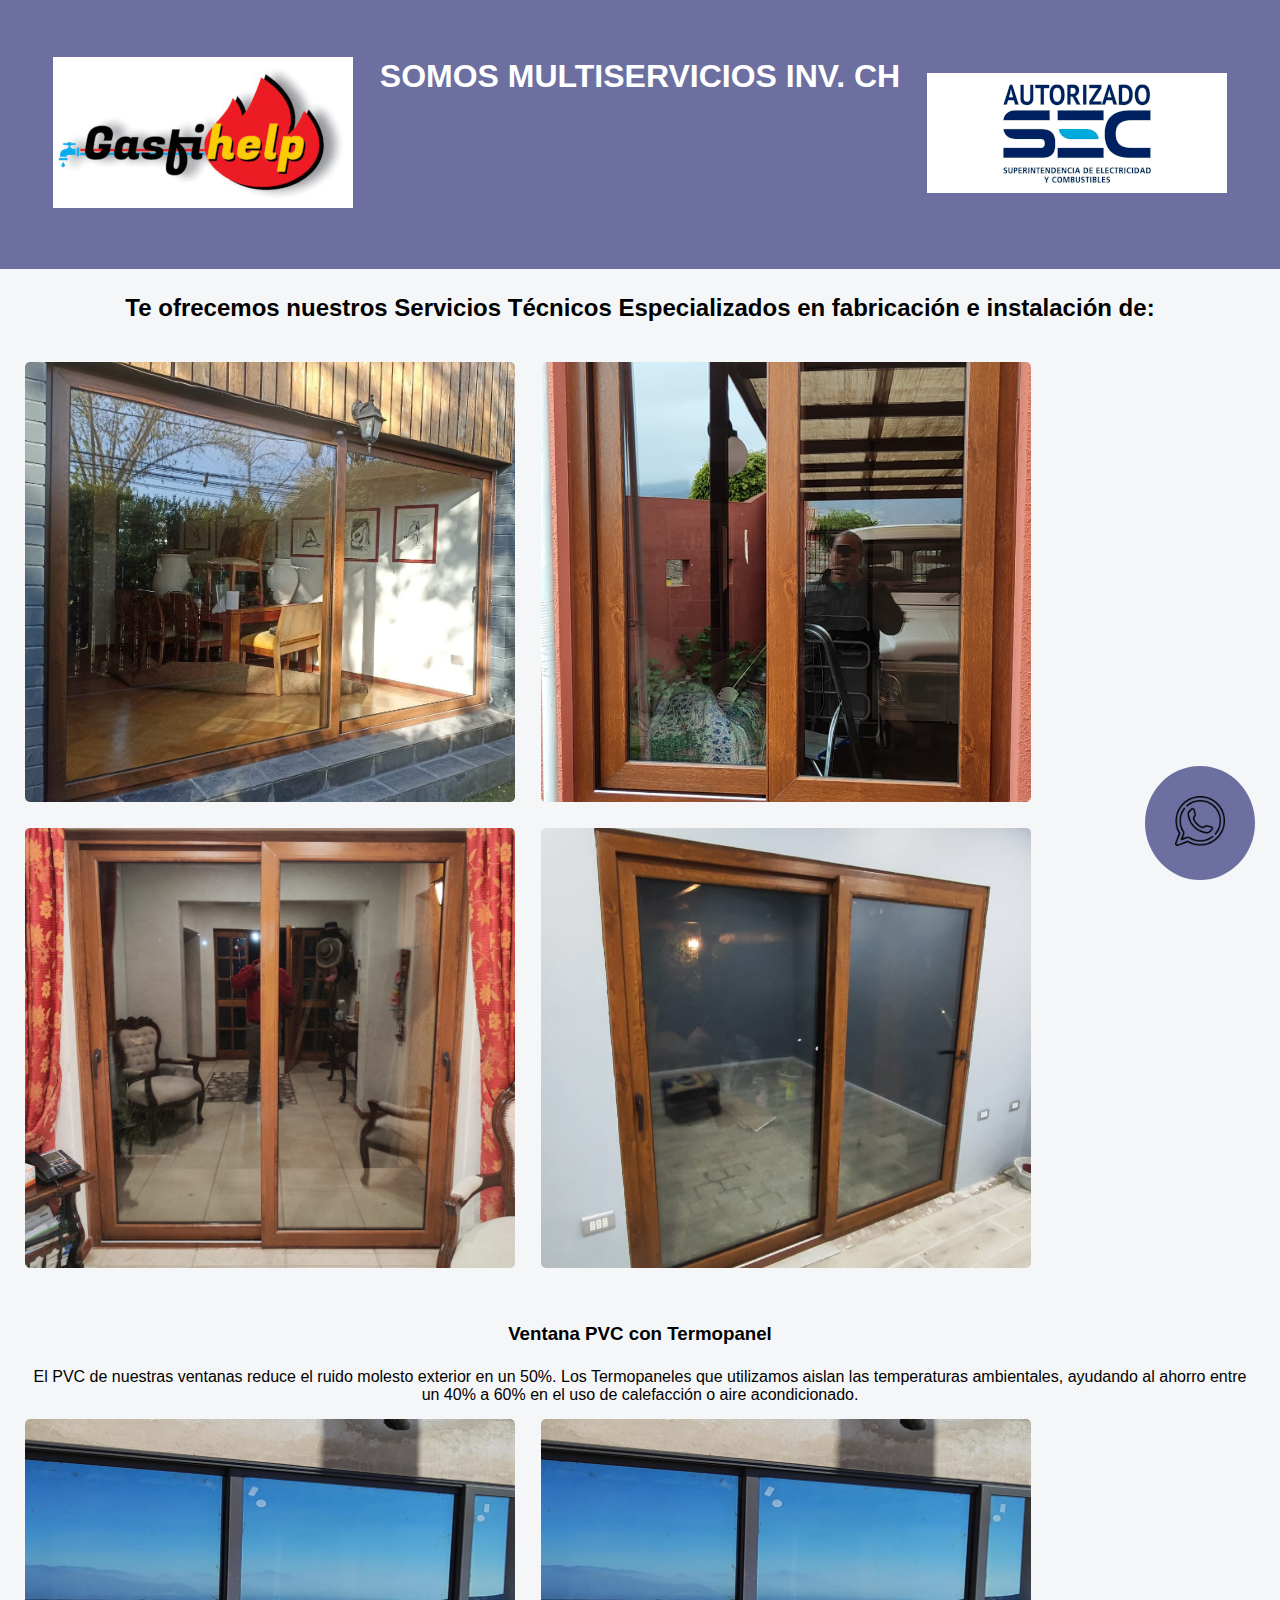
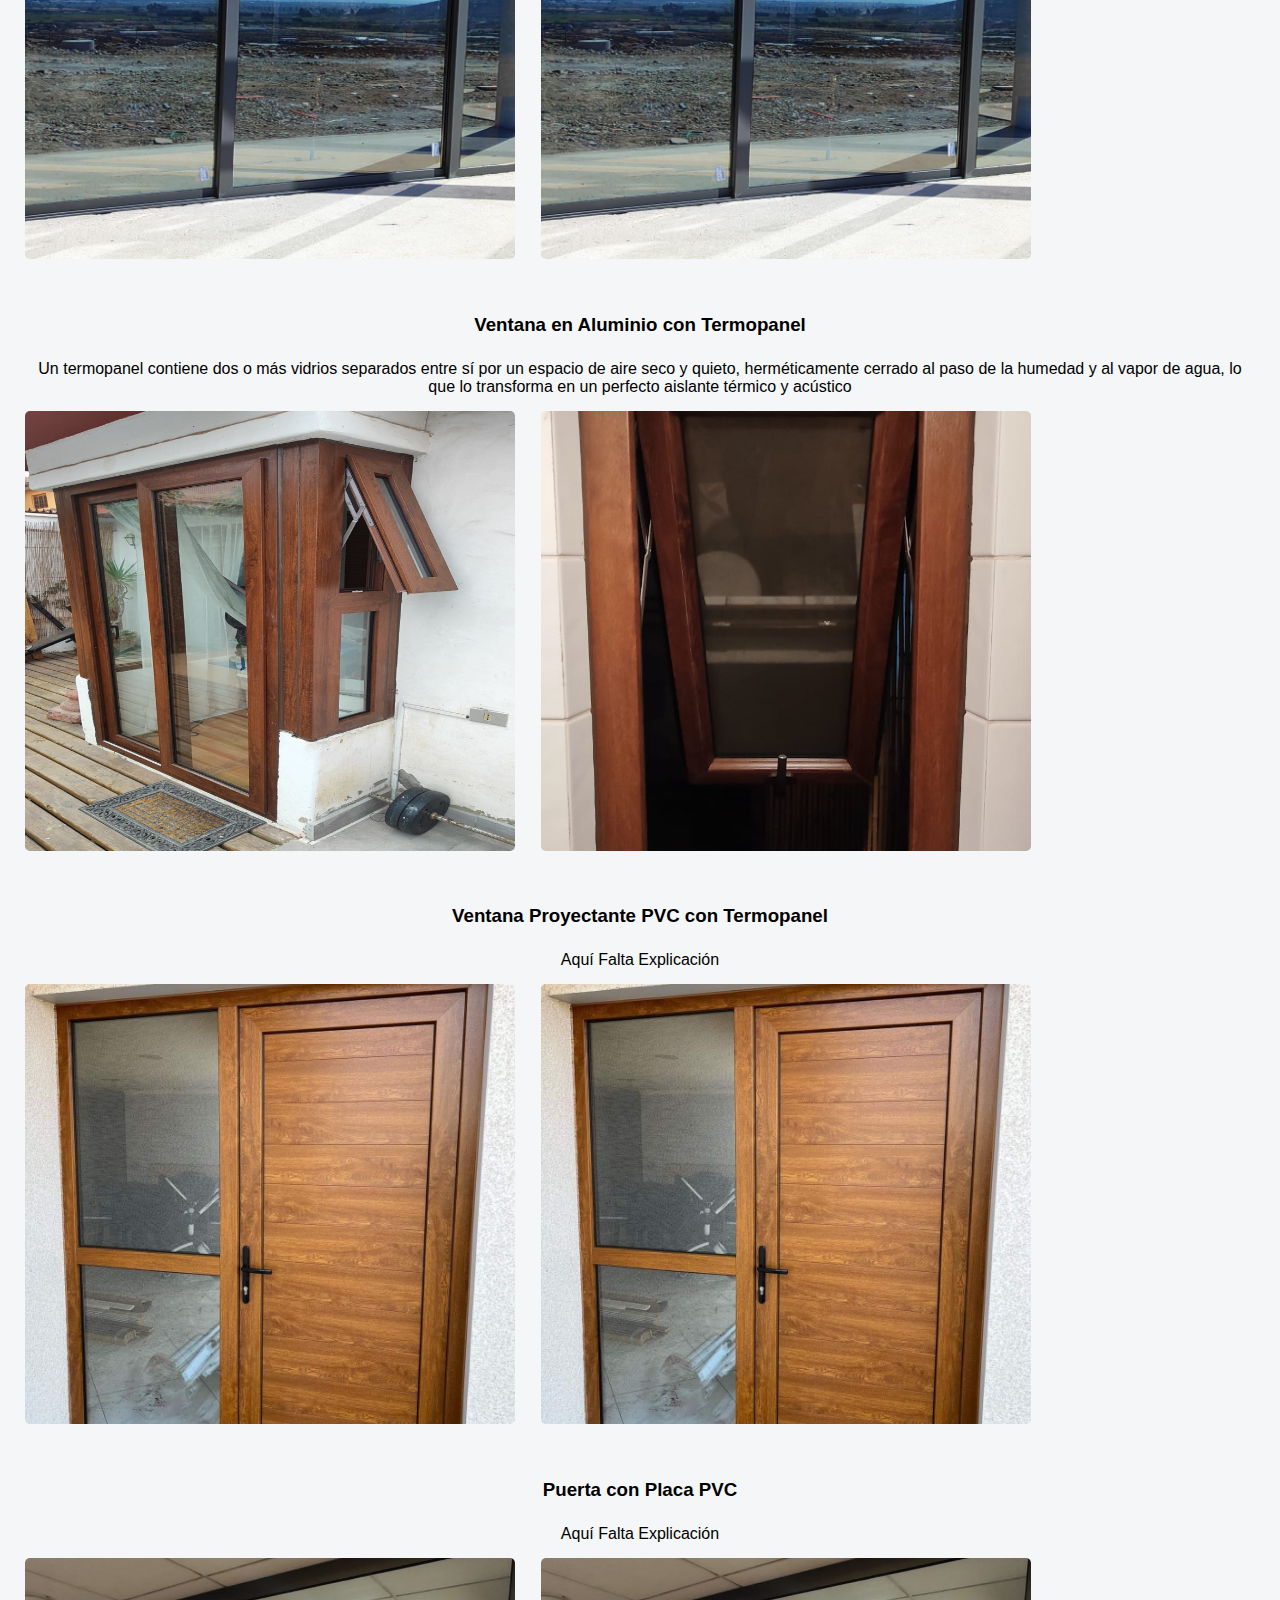
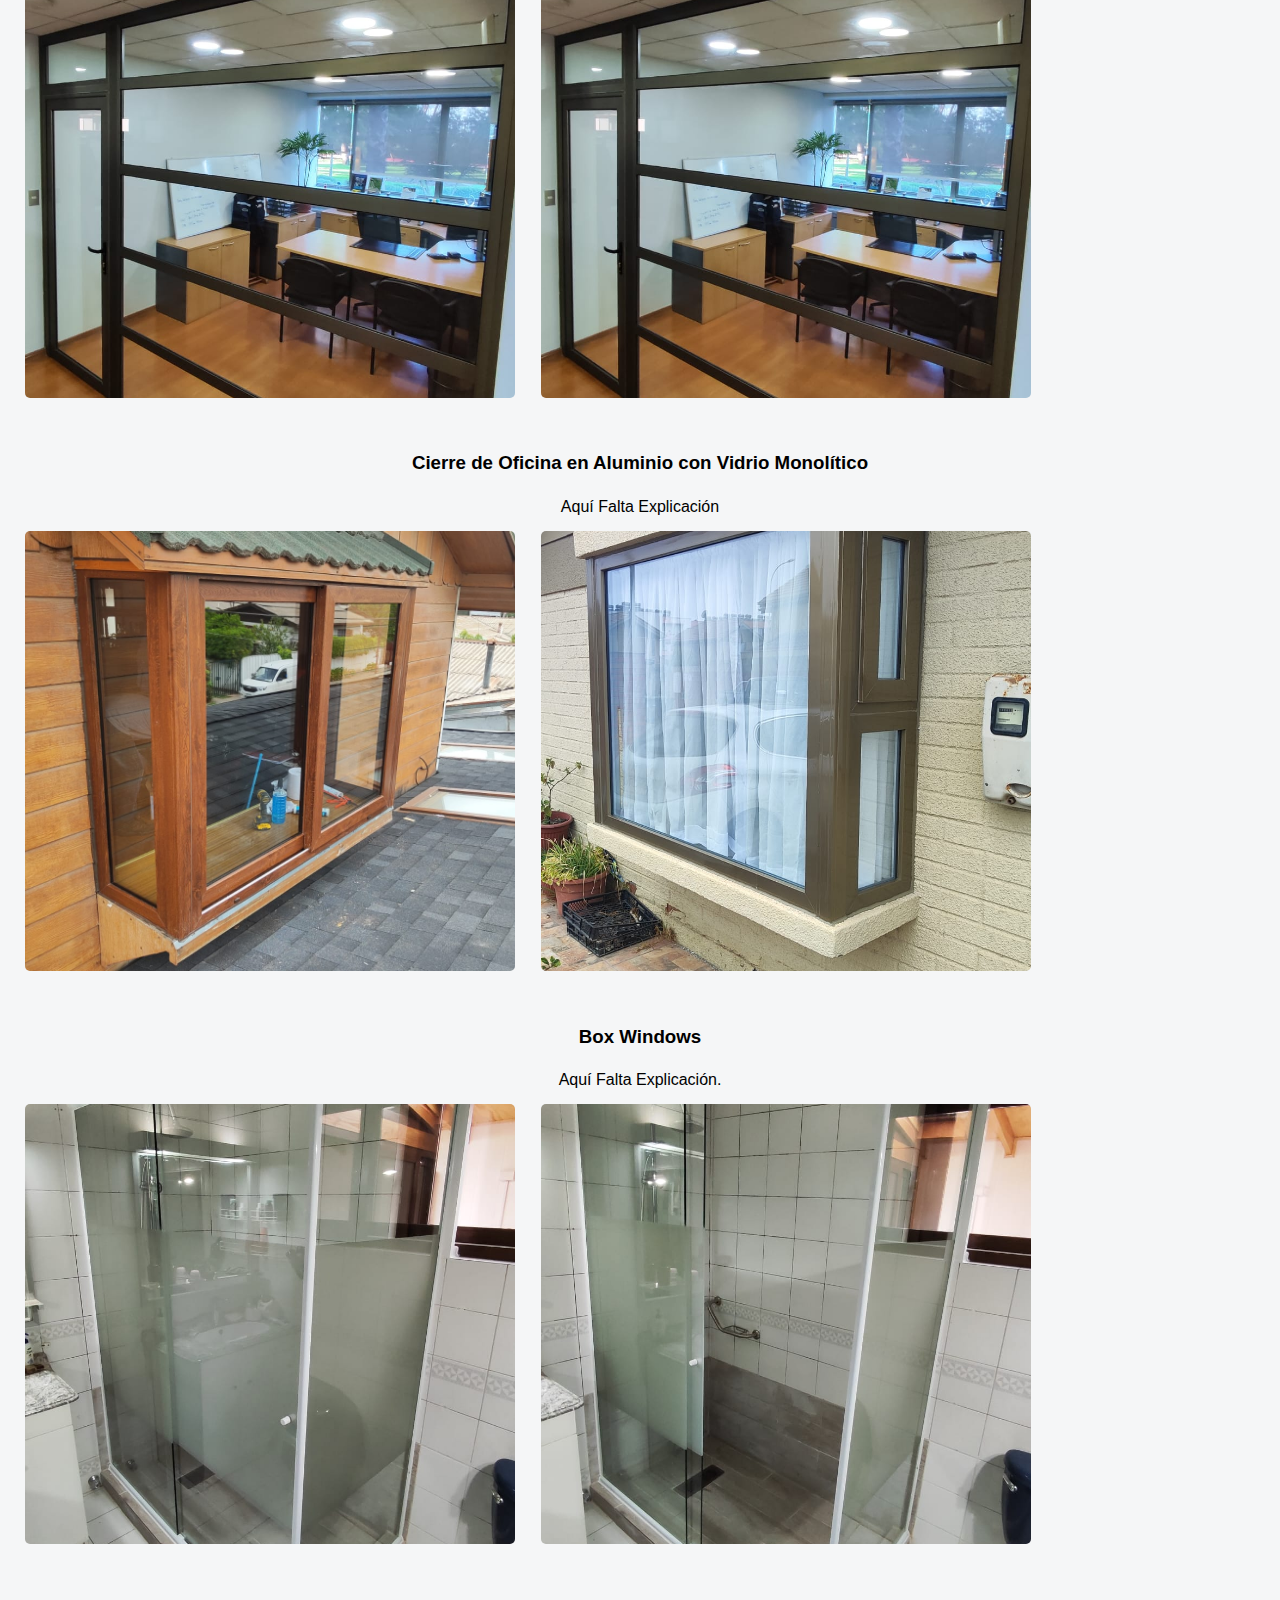
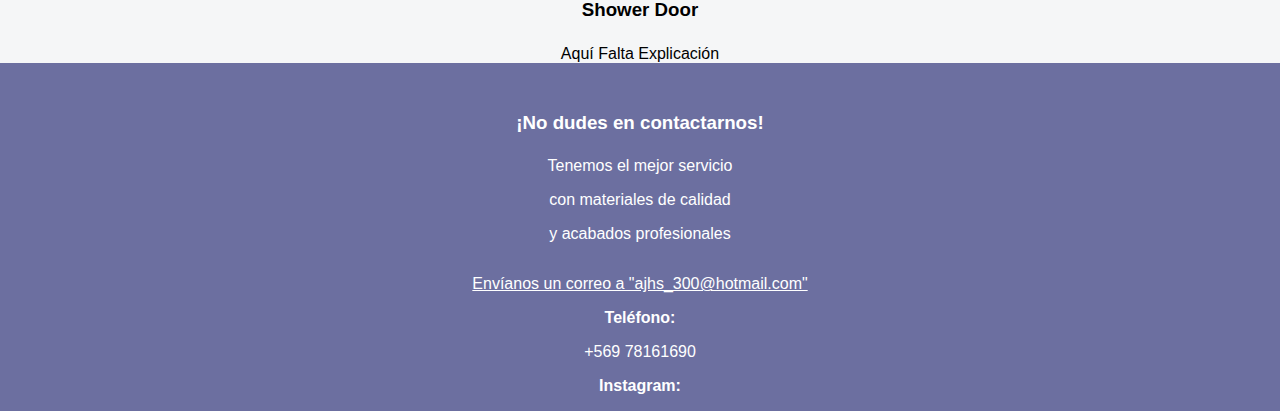
<file: index.html>
<!DOCTYPE html>
<html lang="es">
  <head>
    <meta charset="utf-8" />
    <meta name="viewport" content="width=device-width, initial-scale=1.0" />
    <title>Inv CH</title>
    <link href="estilos.css" rel="stylesheet"/>
  </head>
  <body>
    <header class="header">
      <div class="logo">
          <img 
              src="img/logogasfihelp.jpg" 
              alt="Logo Gasfihelp">
      </div>
      <div><h1>Somos Multiservicios Inv. CH</h1></div>
      <div class="logo">
        <img 
            src="img/autorizado.SEC_.png" 
            alt="Logo SEC">
      </div>
      
    </header>
    <div class="servicios">
      <h2 class="info">Te ofrecemos nuestros <b>Servicios Técnicos Especializados</b> 
        en fabricación e instalación de:</h2>
    </div>
    <span>
      <div class="gallery">   
        <img src="./img/termopaneles1.jpeg" alt="Ventanas PVC con termopaneles">        
        <img src="./img/termopaneles2.jpeg" alt="Ventanas PVC con termopaneles">          
        <img src="./img/termopaneles3.jpeg" alt="Ventanas PVC con termopaneles">      
        <img src="./img/termopaneles4.jpeg" alt="Ventanas PVC con termopaneles">     
      </div>
      <h3 class="info">Ventana PVC con Termopanel</h3>
      <p class="somos">El PVC de nuestras ventanas reduce el ruido molesto exterior en un 50%. 
        Los Termopaneles que utilizamos aislan las temperaturas ambientales, ayudando al ahorro
        entre un 40% a 60% en el uso de calefacción o aire acondicionado.</p>
    </span>

    <span>
      <div class="gallery">
        <img src="img/ventana-aluminio.jpeg" alt="Ventanas en Aluminio con Termopanel">
        <img src="img/ventana-aluminio.jpeg" alt="Ventanas en Aluminio con Termopanel">
      </div>
      <h3 class="info">Ventana en Aluminio con Termopanel</h3>
      <p class="somos">Un termopanel contiene dos o más vidrios separados entre sí por un espacio de aire
        seco y quieto, herméticamente cerrado al paso de la humedad y al vapor de agua, lo que lo transforma
        en un perfecto aislante térmico y acústico</p>
    </span>

    <span>
      <div class="gallery">
        <img src="img/proyectante1.jpeg" alt="Ventana Proyectante PVC con Termopanel">
        <img src="img/proyectante2.jpeg" alt="Ventana Proyectante PVC con Termopanel">
      </div>
      <h3 class="info">Ventana Proyectante PVC con Termopanel</h3>
      <p class="somos">Aquí Falta Explicación</p>
    </span>


    <span>
      <div class="gallery">
        <img src="img/puerta-termpanel.jpeg" alt="Puerta con Placa PVC ">
        <img src="img/puerta-termpanel.jpeg" alt="Puerta con Placa PVC ">
      </div>
      <h3 class="info">Puerta con Placa PVC</h3>
      <p class="somos">Aquí Falta Explicación</p>
    </span>
          
    <span>
      <div class="gallery">
        <img src="img/cierre-oficina.jpeg" alt="Cierre de Oficina en Aluminio con Vidrio Monolítico">
        <img src="img/cierre-oficina.jpeg" alt="Cierre de Oficina en Aluminio con Vidrio Monolítico">
      </div>
      <h3 class="info">Cierre de Oficina en Aluminio con Vidrio Monolítico</h3>
      <p class="somos">Aquí Falta Explicación
      </p>
    </span>

    <span>
      <div class="gallery">
        <img src="img/box-windows.jpeg" alt="Box Windows">
        <img src="img/box-windows2.jpeg" alt="Box Windows">
      </div>
      <h3 class="info">Box Windows</h3>
      <p class="somos">Aquí Falta Explicación.</p>
    </span>

    <span>
      <div class="gallery">
        <img src="img/shower1.jpeg"alt="Shower Door">
        <img src="img/shower2.jpeg"alt="Shower Door">
      </div>
      <h3 class="info">Shower Door</h3>
      <p class="somos">Aquí Falta Explicación</p>
    </span> 
     
  </body>
  <footer>
    <div class="info1">
      <h3>¡No dudes en contactarnos!</h3> 
      <p>Tenemos el mejor servicio</p>
      <p>con materiales de calidad</p>
      <p>y acabados profesionales</p>  
    </div>
    <div class="info">
        <p>
          <a 
            href="formulario.html"
            target="_blank"
          >
            Envíanos un correo a "ajhs_300@hotmail.com"
          </a>  
        <p><b>Teléfono:</b></p>
        <p>+569 78161690</p>

        <p>
          <div class="contenedor-boton">
              <a 
                href="https://api.whatsapp.com/send?phone=56978161690&text=Hola, necesito un presupuesto"
                target="_blank"
              >
                <img
                  class="boton"
                  src="img/whatsapp.png"
                  alt="whatsapp"
                />
              </a>
            </div> 
        </p>
        <p><b>Instagram:</b> </p>
    </div>
  </footer>
</html>
</file>
<file: estilos.css>
* {
    box-sizing: border-box;
  }
  
 body {
    background-color: #f5f6f7;
  }

   header, footer{
    max-width: 1400px;
  }

  h1, h2, h3, img {
    padding: 5px;
  }

  h4 {
    padding: 0px;
  }
  
  header, footer{
    background-color: #6c6fa0;
    color: #ffffff;
    
  }

  body, footer{
    margin: 0px;
    font-family: sans-serif;
  }

  a{
    color: #ffffff;
  }

  .boton {
    width: 60px;
    transition: ease 1s;  
  }

  .contenedor-boton {
    background-color: #6c6fa0;
    border-radius: 50%;
    position: fixed;
    z-index: 999;
    bottom: 20px;
    right: 25px;
    padding: 25px;
    transition: ease 0.3s;
    animation: efecto-whatsapp 1.2s  infinite;
  }

  .contenedor-boton:hover {
    transform: scale(1.1);
    transition: 0.3s;
  }
  
  .header {
    text-transform: uppercase;
    padding: 32px;
  }
  
  .gallery {
    gap: 16px;
    margin: 0 auto;
    max-width: 1400px;
    padding: 10px 20px;
  }

  header, .gallery {
    display: flex;
    flex-direction: row;
    flex-wrap: wrap;
  }

  /*footer, .gallery, .logo, .sec {
    align-items: center;
    align-content: center;
    justify-content: center;
  }*/

  footer, .gallery, .logo, .sec, .servicios, .info, .info1 {
    align-items: center;
    align-content: center;
    text-align: center;
    /*background-color: rgb(95, 87, 141);*/
  }
  
  .gallery img {
    border-radius: 10px;
    height: 450px;
    max-width: 500px;
    object-fit: cover;
    width: 100%;
  }
  
  .gallery::after {
    content: "";
    width: 300px;
  }
  
  .info1 {
    margin-top: 25px;
  }

  .logo {
    margin: 20px auto;
    
  }

  .sec {
    margin: 50px auto;
    width: 400px;
    padding: auto;
  }

 
  .logo, .sec {
    height: auto;
    max-width: 100vw;
    vertical-align: middle;
  }

  .somos {
    margin: 0px 30px;
    text-align: center;
  }

/*--------------------------------*/
.slider-box {
  align-items: center;
  align-content: center;
  height: calc(100vh-10px);
  margin: 20px 20px 0px 30px; 
  overflow: hidden;
  width: 1000px;
  background-color: black;
}

.slider-box ul {
  animation: slide 20s infinite alternate ease-in-out;
  display: flex;
  padding: 0px;
  width: 400%;
}

.slider-box li {
    list-style: none;
    position: relative;
    width: 100%;
}

.slider-box img {
  width: calc(100%-5%);
  height: 150vh;
  object-fit: cover;
}

/*-----------------------------------------*/

  @media (min-width: 0px) and (max-width: 940px){

    body{
      margin: auto;
    }

    h1, h2, h3 .servicios, .info, .info1 {
      font-size: 15px;
      text-align: center;
    }

    .sec {
      margin: auto 50px;
      width: 400px;
    } 

    .slider-box {
      width: auto;
   }
   
    .slider-box img {
   	 	border-radius: 10px;
    	height: 400px;
    	margin: 0px 20px;
    	max-width: 350px;
    	object-fit: cover;
    	width: 100%;
   }

   .somos {
      margin: auto;
      padding: auto;
      display: flex;
      flex-direction: row;
      padding-bottom: 5px;
      width: 250px;     
    }
    

  }

  @keyframes efecto-whatsapp {
    0% {
      box-shadow: 0 0 0 0 rgba(0, 0, 0, 0.85);
    }

    100% {
      box-shadow: 0 0 0 25px rgba(0, 0, 0, 0);
    }
    
  }

  @keyframes slide {
    0%  {margin-left: 0%;}
    20% {margin-left: 0%;}

    25% {margin-left: -100%;} 
    45% {margin-left: -100%;}

    50% {margin-left: -200%;}  
    70% {margin-left: -200%;}

    75% {margin-left: -300%;}  
    100% {margin-left: -300%;}

  }
</file>
